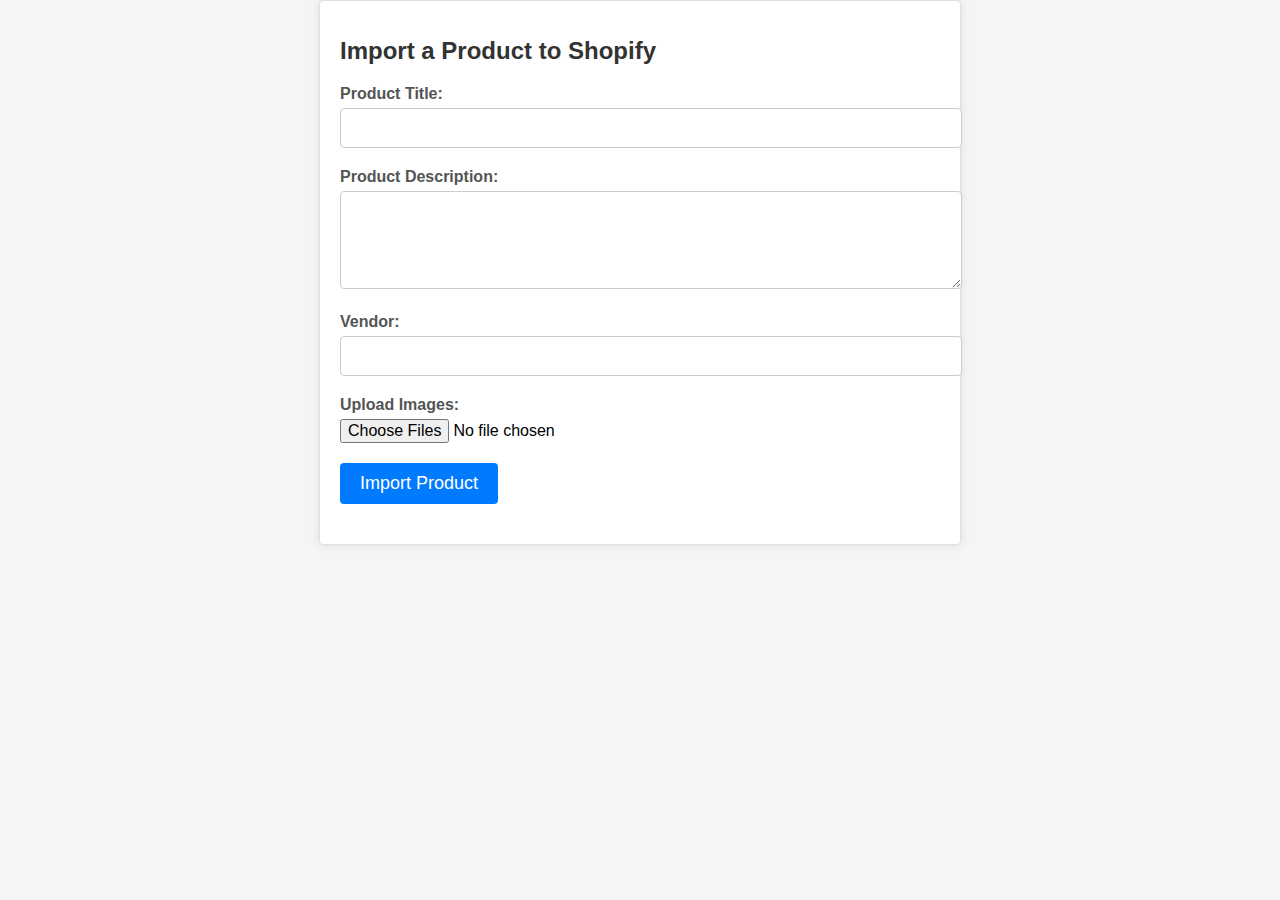
<file: index.html>
<!DOCTYPE html>
<html>
<head>
    <meta charset="UTF-8">
    <title>Product Import Form</title>
    <link rel="stylesheet" type="text/css" href="styles.css">
    <script src="https://cdn.tiny.cloud/1/zn0o2ea0yl4pw54oilezgu6pofsb9ij0mkmyvguik7yquyfp/tinymce/6/tinymce.min.js" referrerpolicy="origin"></script>
</head>
<body>
    <div class="container">
        <h1>Import a Product to Shopify</h1>
        <form id="productImportForm" method="post" action="upload.php">
            <div class="form-group">
                <label for="productTitle">Product Title:</label>
                <input type="text" id="productTitle" name="productTitle" required>
            </div>
            <div class="form-group">
                <label for="productDescription">Product Description:</label>
                <textarea id="productDescription" name="productDescription" rows="4"></textarea>
            </div>
            <div class="form-group">
                <label for="vendor">Vendor:</label>
                <input type="text" id="vendor" name="vendor" step="0.01" required>
            </div>
            <!--<div class="form-group">
                <label for="productImage">Product Image:</label>
                <input type="file" id="productImage" name="productImage">
            </div>-->
            <div class="form-group">
                <label for="imageUpload">Upload Images:</label>
                <input type="file" id="imageUpload" name="imageUpload" accept="image/*" multiple>
            </div>
            <div id="image-previews"></div>
            <div class="form-group">
                <input type="submit" value="Import Product">
            </div>
        </form>
    </div>
    <script src="scripts.js"></script>
</body>
</html>
</file>
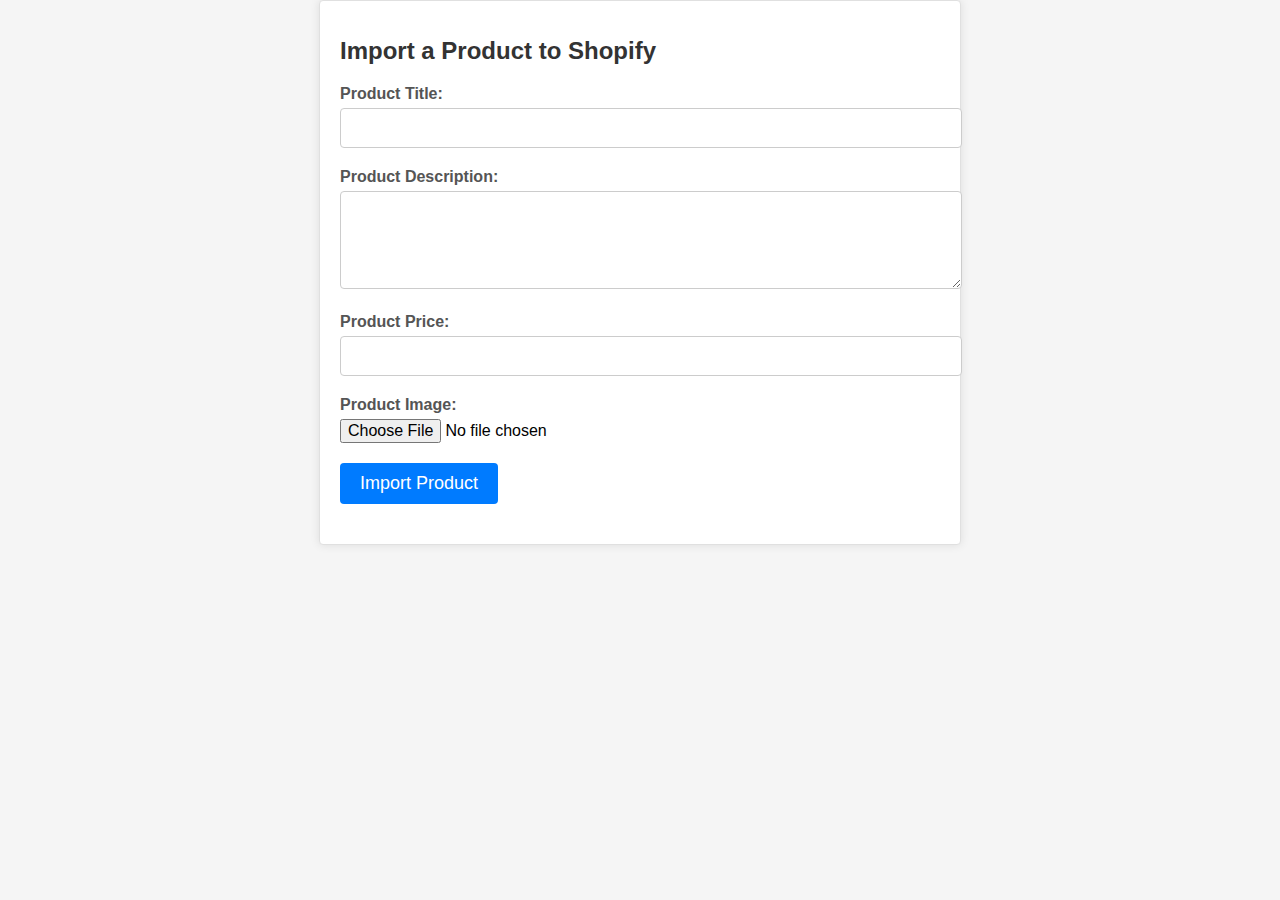
<file: newTabMaster.html>
<!DOCTYPE html>
<html>
<head>
    <meta charset="UTF-8">
    <title>Product Import Form</title>
    <link rel="stylesheet" type="text/css" href="styles.css">
</head>
<body>
    <div class="container">
        <h1>Import a Product to Shopify</h1>
        <form id="productImportForm">
            <div class="form-group">
                <label for="productTitle">Product Title:</label>
                <input type="text" id="productTitle" name="productTitle" required>
            </div>
            <div class="form-group">
                <label for="productDescription">Product Description:</label>
                <textarea id="productDescription" name="productDescription" rows="4" required></textarea>
            </div>
            <div class="form-group">
                <label for="productPrice">Product Price:</label>
                <input type="number" id="productPrice" name="productPrice" step="0.01" required>
            </div>
            <div class="form-group">
                <label for="productImage">Product Image:</label>
                <input type="file" id="productImage" name="productImage">
            </div>
            <div class="form-group">
                <input type="submit" value="Import Product">
            </div>
        </form>
    </div>
</body>
</html>
</file>
<file: styles.css>
body {
    font-family: Arial, Helvetica, sans-serif;
    background-color: #f5f5f5;
    margin: 0;
    padding: 0;
}

.container {
    max-width: 600px;
    margin: 0 auto;
    background-color: #fff;
    border: 1px solid #e0e0e0;
    border-radius: 4px;
    padding: 20px;
    box-shadow: 0 0 10px rgba(0, 0, 0, 0.1);
}

h1 {
    font-size: 24px;
    color: #333;
    margin-bottom: 20px;
}

.form-group {
    margin-bottom: 20px;
}

label {
    display: block;
    font-weight: bold;
    color: #555;
    margin-bottom: 5px;
}

input[type="text"],
input[type="number"],
textarea {
    width: 100%;
    padding: 10px;
    border: 1px solid #ccc;
    border-radius: 4px;
    font-size: 16px;
}

textarea {
    resize: vertical;
}

input[type="file"] {
    display: block;
    font-size: 16px;
    margin-top: 5px;
}

input[type="submit"] {
    background-color: #007BFF;
    color: #fff;
    padding: 10px 20px;
    border: none;
    border-radius: 4px;
    cursor: pointer;
    font-size: 18px;
}

input[type="submit"]:hover {
    background-color: #0056b3;
}







#image-container {
    display: flex;
    align-items: center;
}
.image-preview {
    max-width: 100px;
    max-height: 100px;
    margin-right: 10px;
    display: inline-block;
    position: relative;
    border: 2px solid #ccc; /* Border color and thickness */
    border-radius: 10px; /* Adjust the radius to control the curvature */

    /* You can also add padding to give the border some space around the image */
    padding: 5px;
}

.image-preview img {
    width: 100%;
    height: 100%;
    object-fit: cover;
    border-radius: 8px; /* Adjust this radius to match the parent's border radius */
}

.remove-image {
    cursor: pointer;
    color: red;
    position: absolute;
    top: 5px;
    right: 5px;
    background: white;
    border-radius: 50%;
}
</file>
